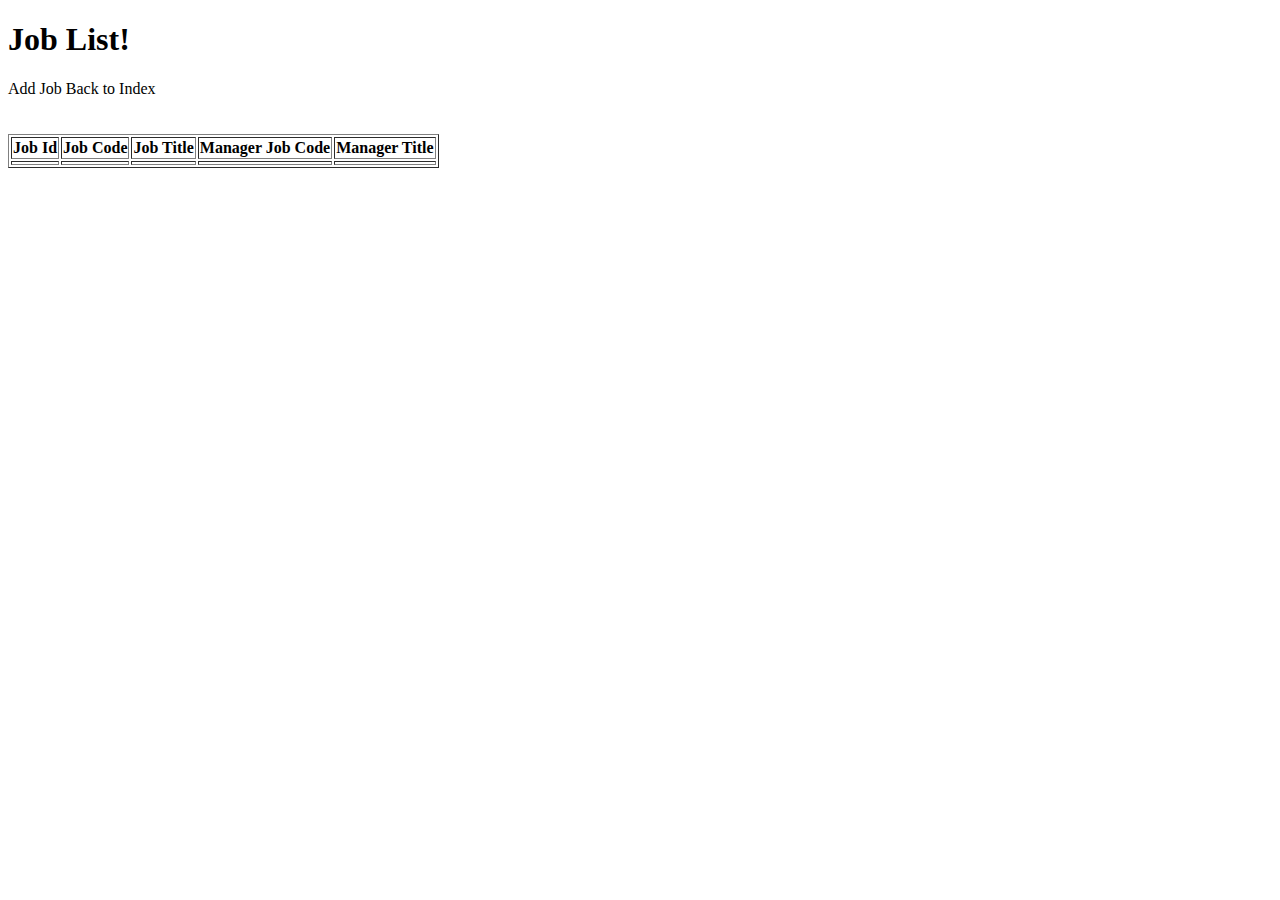
<file: sparcCapstoneApplication/src/main/resources/templates/job-list.html>
<!DOCTYPE html>
<html xmlns:th="http://www.thymeleaf.org">
<head>
<meta charset="ISO-8859-1">
<title>Insert title here</title>
</head>
<body>
	<h1> Job List!</h1>
	<div>
		<nobr>
			<a th:href="@{/jobs/add}">Add Job</a>
			<a th:href="@{/}">Back to Index</a>
	
		</nobr>
	</div>
	<br/><br/>
	<div>
		<table border="1">
			<tr>
				<th>Job Id</th>
				<th>Job Code</th>
				<th>Job Title</th>
				<th>Manager Job Code</th>
				<th>Manager Title</th>

			</tr>
			<tr th:each="job : ${jodi}">
			<td th:utext="${job.jobid}"></td>
			<td th:utext="${job.job_code}"></td>
			<td th:utext="${job.job_title}"></td>
			<td th:utext="${job.manager_code}"></td>
			<td th:utext="${job.manager_title}"></td>
			</tr>
		</table>
	
	
	
	</div>
</body>
</html>
</file>
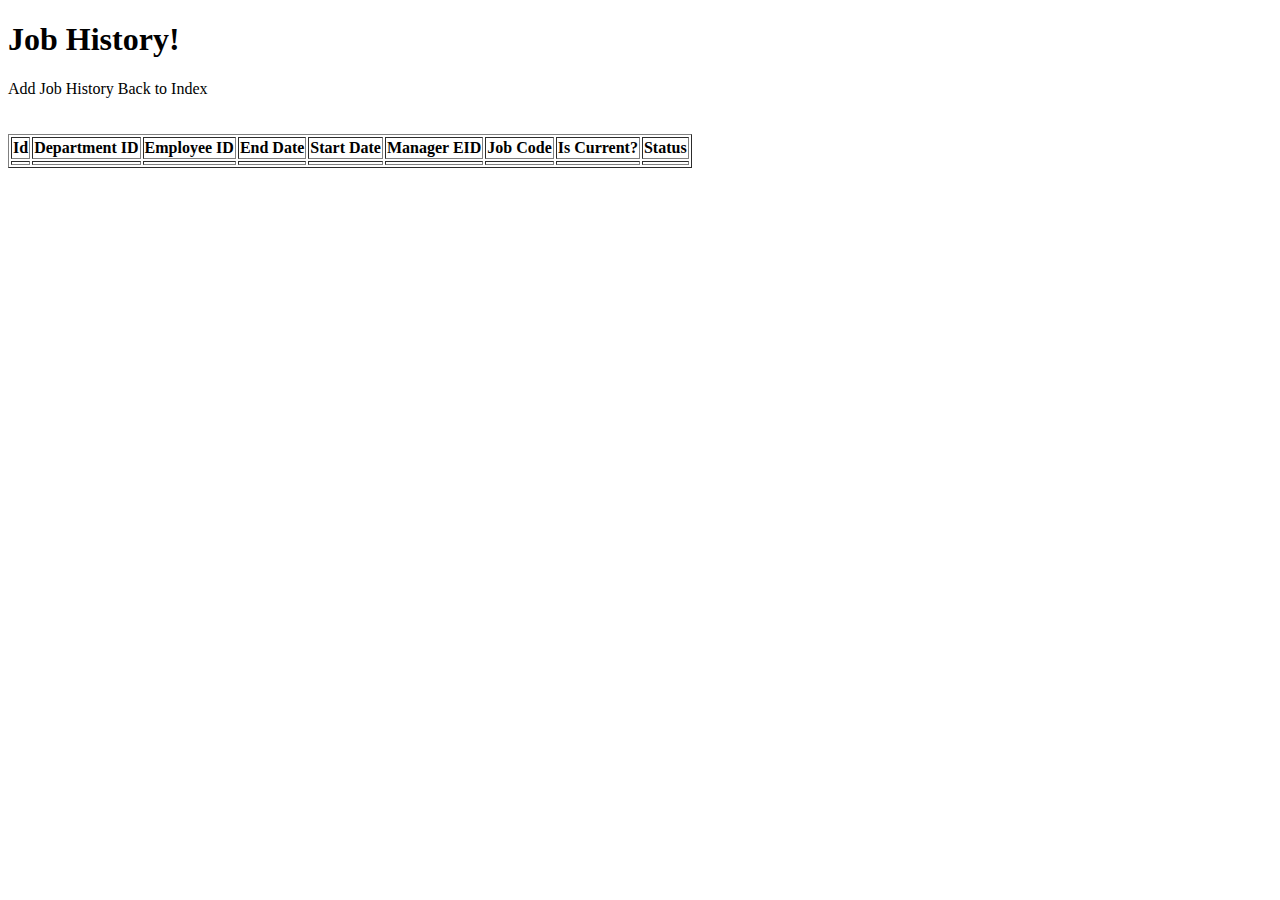
<file: sparcCapstoneApplication/src/main/resources/templates/jobhistory-list.html>
<!DOCTYPE html>
<html xmlns:th="http://www.thymeleaf.org">
<head>
<meta charset="UTF-8">
<meta name="viewport" content="width=device-width, initial-scale=1.0">
<title>Insert title here</title>
</head>
<body>
	<h1> Job History!</h1>
	<div>
		<nobr>
			<a th:href="@{/jobhistory/add}">Add Job History</a>
			<a th:href="@{/}">Back to Index</a>
	
		</nobr>
	</div>
	<br/><br/>
	<div>
		<table border="1">
			<tr>
				<th>Id</th>
				<th>Department ID</th>
				<th>Employee ID</th>
				<th>End Date</th>
				<th>Start Date</th>
				<th>Manager EID</th>
				<th>Job Code</th>
				<th>Is Current?</th>
				<th>Status</th>
			</tr>
			<tr th:each="jobhistory : ${jodi}">
			<td th:utext="${jobhistory.job_history_id}"></td>
			<td th:utext="${jobhistory.departmentid}"></td>
			<td th:utext="${jobhistory.employeeid}"></td>
			<td th:utext="${jobhistory.enddate}"></td>
			<td th:utext="${jobhistory.startdate}"></td>
			<td th:utext="${jobhistory.managereid}"></td>
			<td th:utext="${jobhistory.job_code}"></td>
			<td th:utext="${jobhistory.is_current}"></td>
			<td th:utext="${jobhistory.status}"></td>
			</tr>
		</table>
	
	
	
	</div>
</body>
</html>
</file>
